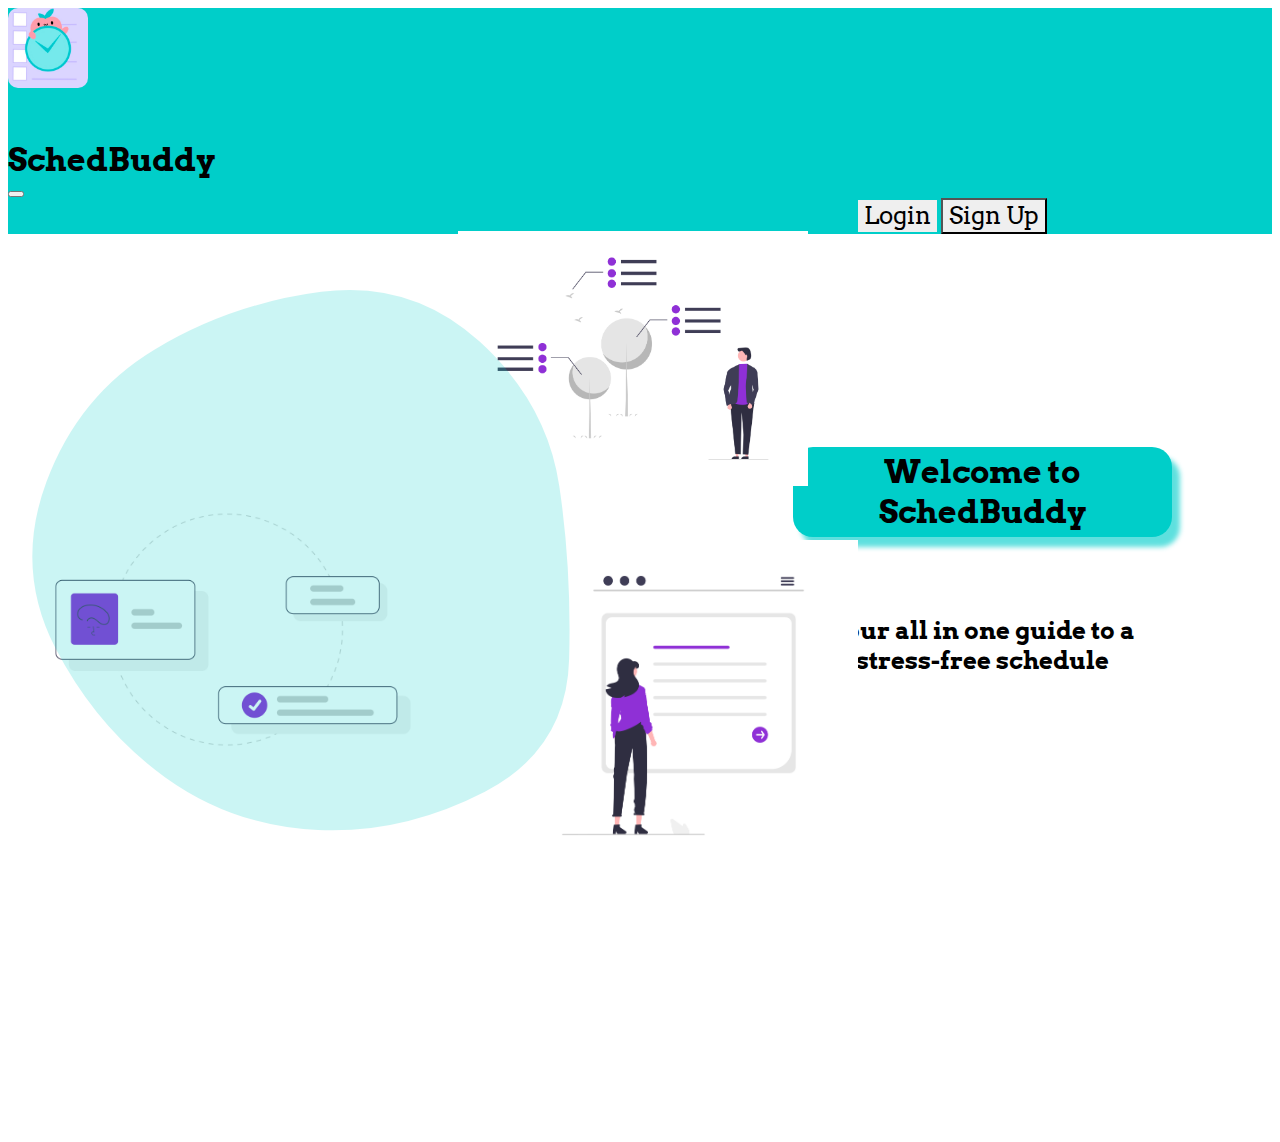
<file: index.html>
<!DOCTYPE html>
<html lang="en">
  <head>
    <meta charset="UTF-8" />
    <meta http-equiv="X-UA-Compatible" content="IE=edge" />
    <meta name="viewport" content="width=device-width, initial-scale=1.0" />
    <title>SchedBuddy</title>

    <link
      rel="stylesheet"
      href="https://cdn.jsdelivr.net/npm/bootstrap@4.6.1/dist/css/bootstrap.min.css"
      integrity="sha384-zCbKRCUGaJDkqS1kPbPd7TveP5iyJE0EjAuZQTgFLD2ylzuqKfdKlfG/eSrtxUkn"
      crossorigin="anonymous"
    />

    <link
      rel="stylesheet"
      href="https://use.fontawesome.com/releases/v5.15.1/css/all.css"
      integrity="sha384-vp86vTRFVJgpjF9jiIGPEEqYqlDwgyBgEF109VFjmqGmIY/Y4HV4d3Gp2irVfcrp"
      crossorigin="anonymous"
    />

    <link rel="stylesheet" type="text/css" href="style.css" />
    
  </head>
  <body onload="typeWriter()">
    <nav class="navbar navbar-expand-lg navbar-light bg-light">
      <div class="logo-div"><a class="navbar-brand" href="#"><img src="Images/logo.jpg" class="logo-img" alt=""></a></div>
      
      <h3 class="website-name-header">SchedBuddy</h3>
      <button
        class="navbar-toggler"
        type="button"
        data-toggle="collapse"
        data-target="#navbarScroll"
        aria-controls="navbarScroll"
        aria-expanded="false"
        aria-label="Toggle navigation"
      >
        <span class="navbar-toggler-icon"></span>
      </button>
      <div class="collapse navbar-collapse" id="navbarScroll">
        <a href="login.html"
          ><button class="btn btn-outline-success login-btn" type="submit">
            Login
          </button></a
        >
        <a href="signup.html"
          ><button class="btn btn-outline-success signup-btn" type="submit">
            Sign Up
          </button></a
        >
      </div>
    </nav>
    <div class="landing-page-div">
      <div class="landing-page-imgs">
        <div class="blob-div">
          <svg
            viewBox="0 0 500 500"
            xmlns="http://www.w3.org/2000/svg"
            xmlns:xlink="http://www.w3.org/1999/xlink"
            width="100%"
            id="blobSvg"
            opacity="0.2"
          >
            <path
              id="blob"
              d="M453,323Q451,396,385,430Q319,464,250.5,461Q182,458,127,418.5Q72,379,38.5,314.5Q5,250,31,180Q57,110,118.5,73Q180,36,253,26.5Q326,17,380.5,66.5Q435,116,445,183Q455,250,453,323Z"
              fill="#00cec9"
            ></path>
          </svg>
        </div>

        <div class="form-div form-loc">
          <img src="Images/formPurple.png" alt="" class="landing-imgs" />
        </div>

        <div class="form-div thinking-loc">
          <img src="Images/thinkingPurple.png" alt="" class="landing-imgs" />
        </div>

        <div class="form-div schedule-loc">
          <img src="Images/schedulePurple.png" alt="" class="landing-imgs" />
        </div>

        <!-- <div class="form-div line-loc">
          <img src="Images/line.png" alt="" class="landing-imgs">
        </div> -->

      </div>

      <div class="landing-text">
        <h1 class="landing-text-h1">Welcome to SchedBuddy</h1>
        <br />
        <br />
        <h2>Your all in one guide to a stress-free schedule</h2>
      </div>
    </div>

    <!-- <script src="app.js" type="module"></script> -->
  </body>
</html>
</file>
<file: style.css>
/* @import url("https://fonts.googleapis.com/css2?family=Arvo&display=swap");

.logo-div {
  width: 100px;
  height: 100px;
}

.logo-img {
  width: 80px;
  height: 80px;
  border-radius: 10px;
}

.bg-light {
  background-color: #00cec9 !important;
}

.website-name-header {
  font-size: 2rem;
  margin-bottom: 0px;
  font-family: "Arvo", serif;
}

.login-btn {
  border: none;
  font-family: "Arvo", serif;
  color: black;
  font-size: 1.5rem;
  margin-right: 0px;
}

.login-btn:hover {
  background-color: transparent;
  color: white;
}

.signup-btn {
  margin-right: 50px;
  font-family: "Arvo", serif;
  color: black;
  border-color: black;
  font-size: 1.5rem;
}

.signup-btn:hover {
  background-color: transparent;
  color: white;
  border-color: white;
}

.signup-btn:active {
  background-color: transparent;
  color: white;
  border-color: white;
}

.navbar-expand-lg .navbar-collapse { */
  /*changed to push buttons left*/
  /* margin-left: 850px;
}

.landing-page-div {
  height: 100vh;
  width: 100%;
}

.blob-div {
  width: 70%; */
  /* margin: auto;
  padding-top: 100px;
  padding-left: 0px;
  z-index: 100; */
  /* padding-top: 25px;
}

.form-div {
  width: 450px;
  height: auto;
  z-index: -300;
} */

/* .landing-imgs {
  max-width: 100%;
}

.form-loc {
  margin-top: -400px;
}

.thinking-loc {
  margin-top: -550px;
  margin-left: 450px;
  width: 350px;
}

.schedule-loc {
  margin-top: 50px;
  margin-left: 500px;
  width: 350px;
}

.line-loc {
  margin-bottom: 900px;
  margin-left: 500px;
}

.landing-page-imgs {
  width: 70%;
}

.landing-text {
  width: 30%;
  float: right;
  margin-top: -450px;
  text-align: center;
  margin-right: 100px;
  font-family: "Arvo", serif;
}

.landing-text-h1 {
  background-color: #00cec9;
  border-radius: 20px;
  padding: 5px; */
  /* border-bottom: 5px solid black; */
  /* box-shadow: 8px 10px 5px #00cecba1;
}

.form-inputs {
  display: block;
  margin-top: 50px;
  margin-left: 20px;
}

.form-inputs-box {
  width: 400px;
  height: 50px;
  border-radius: 10px;
  border: 1px solid black;
}

.form-labels {
  font-family: "Arvo", serif;
  font-size: 2rem;
}

.form-submit-btn {
  margin-top: 40px;
  font-family: "Arvo", serif;
  width: 200px;
  height: 50px;
  border-radius: 20px;
  border: none;
  background-color: #00cec9;
}

.form-submit-btn:hover {
  background-color: #00cec9;
}

.signup-div {
  display: flex;
  flex-direction: row;
}

.signup-background {
  width: 50%;
  height: 100vh;
  background-color: #00cec9;
  display: flex;
  flex-direction: column;
  align-items: center;
  text-align: center;
}

.headlines {
  font-family: "Arvo", serif;
}

.signup-content {
  display: flex;
  flex-direction: column;
  align-items: center;
  text-align: center;
  margin-top: 150px; */
  /* margin-left: 500px; */
/* } */

/* .login-headline {
  margin-top: 300px;
}

.login-img {
  margin-top: 257px;
}

.signup-headline-1 {
  margin-top: 300px;
}

.signup-img {
  margin-top: 250px;
}
.preferences-background {
  
  height: 140vh;
  background-color: #D1FAF2;
  display: flex;
  width: 50%;
  
  align-items: center;
  text-align: center;
}
.preferences-div {
  display: flex;
  flex-direction: row;
}

.preferences-content {
  display: flex;
  flex-direction: column;
  align-items: center;
  text-align: center;
  width:50%;
}

.preferences-img {
  margin-top: 590px;
}
.logout-btn {
  margin-right: 0px;
  font-family: "Arvo", serif;
  color: black;
  border-color: black;
  font-size: 1.5rem;
  margin-left: 100px;

}

.logout-btn:hover {
  background-color: transparent;
  color: white;
  border-color: white;
}

.preferences-headlines {
  margin-top: 300px;
}

.pref-labels {
  width: 300px;
}

.preferences-labels {
  font-size: 1.5rem;
}

.preferences-submit-btn {
  display: block;
  margin-top: 30px;
  margin-left: 295px;
  width: 140px;
  height: 50px;
  border-radius: 15px;
  background-color: white;
  font-family: "Arvo", serif;
  border: 1px solid black;
  font-size: 1.5rem;
}

.sl-labels{
  margin-left: 180px;
}
.sl-btn{
  margin-left: 280px;
}
.schedule-div {
  display: flex;
  flex-direction: row;
}

.schedule-content {
  display: flex;
  flex-direction: column;
  align-items: center;
  text-align: center;
  width:50%;
  background-color: #D1FAF2;
}
.schedule2-content {
  display: flex;
  flex-direction: column;
  align-items: center;
  text-align: center;
  width:50%;
}

.schedule-submit-btn {
  margin-right: 295px;
}

.schedule-text {
  font-family: "Arvo", serif;
  margin-top: 30px;
}

.schedule-text2 {
  margin-left: 280px;
}

.sched-input {
  width: 300px;
} */





/* //RE GOTTEN_CODE */

@import url("https://fonts.googleapis.com/css2?family=Arvo&display=swap");

.logo-div {
  width: 100px;
  height: 100px;
}

.logo-img {
  width: 80px;
  height: 80px;
  border-radius: 10px;
}

.bg-light {
  background-color: #00cec9 !important;
}

.website-name-header {
  font-size: 2rem;
  margin-bottom: 0px;
  font-family: "Arvo", serif;
}

.login-btn {
  border: none;
  font-family: "Arvo", serif;
  color: black;
  font-size: 1.5rem;
  margin-right: 0px;
}

.login-btn:hover {
  background-color: transparent;
  color: white;
}

.signup-btn {
  margin-right: 50px;
  font-family: "Arvo", serif;
  color: black;
  border-color: black;
  font-size: 1.5rem;
}

.signup-btn:hover {
  background-color: transparent;
  color: white;
  border-color: white;
}

.signup-btn:active {
  background-color: transparent;
  color: white;
  border-color: white;
}

.navbar-expand-lg .navbar-collapse {
  /*changed to push buttons left*/
  margin-left: 850px;
}

.landing-page-div {
  height: 100vh;
  width: 100%;
}

.blob-div {
  width: 70%;
  /* margin: auto;
  padding-top: 100px;
  padding-left: 0px;
  z-index: 100; */
  padding-top: 25px;
}

.form-div {
  width: 450px;
  height: auto;
  z-index: -300;
}

.landing-imgs {
  max-width: 100%;
}

.form-loc {
  margin-top: -400px;
}

.thinking-loc {
  margin-top: -550px;
  margin-left: 450px;
  width: 350px;
}

.schedule-loc {
  margin-top: 50px;
  margin-left: 500px;
  width: 350px;
}

.line-loc {
  margin-bottom: 900px;
  margin-left: 500px;
}

.landing-page-imgs {
  width: 70%;
}

.landing-text {
  width: 30%;
  float: right;
  margin-top: -450px;
  text-align: center;
  margin-right: 100px;
  font-family: "Arvo", serif;
}

.landing-text-h1 {
  background-color: #00cec9;
  border-radius: 20px;
  padding: 5px;
  /* border-bottom: 5px solid black; */
  box-shadow: 8px 10px 5px #00cecba1;
}

.form-inputs {
  display: block;
  margin-top: 50px;
  margin-left: 20px;
}

.form-inputs-box {
  width: 400px;
  height: 50px;
  border-radius: 10px;
  border: 1px solid black;
}

.form-labels {
  font-family: "Arvo", serif;
  font-size: 2rem;
}

.form-submit-btn {
  margin-top: 40px;
  font-family: "Arvo", serif;
  width: 200px;
  height: 50px;
  border-radius: 20px;
  border: none;
  background-color: #00cec9;
}

.form-submit-btn:hover {
  background-color: #00cec9;
}

.signup-div {
  display: flex;
  flex-direction: row;
}

.signup-background {
  width: 50%;
  height: 100vh;
  background-color: #00cec9;
  display: flex;
  flex-direction: column;
  align-items: center;
  text-align: center;
}

.headlines {
  font-family: "Arvo", serif;
}

.signup-content {
  display: flex;
  flex-direction: column;
  align-items: center;
  text-align: center;
  margin-top: 150px;
  /* margin-left: 500px; */
}

.login-headline {
  margin-top: 300px;
}

.login-img {
  margin-top: 257px;
}

.signup-headline-1 {
  margin-top: 300px;
}

.signup-img {
  margin-top: 250px;
}
.preferences-background {
  
  height: 140vh;
  background-color: #D1FAF2;
  display: flex;
  width: 50%;
  
  align-items: center;
  text-align: center;
}
.preferences-div {
  display: flex;
  flex-direction: row;
}

.preferences-content {
  display: flex;
  flex-direction: column;
  align-items: center;
  text-align: center;
  width:50%;
}

.preferences-img {
  margin-top: 590px;
}
.logout-btn {
  margin-right: 0px;
  font-family: "Arvo", serif;
  color: black;
  border-color: black;
  font-size: 1.5rem;
  margin-left: 100px;

}

.logout-btn:hover {
  background-color: transparent;
  color: white;
  border-color: white;
}

.preferences-headlines {
  margin-top: 300px;
}

.pref-labels {
  width: 300px;
}

.preferences-labels {
  font-size: 1.5rem;
}

.preferences-submit-btn {
  display: block;
  margin-top: 30px;
  margin-left: 295px;
  width: 140px;
  height: 50px;
  border-radius: 15px;
  background-color: white;
  font-family: "Arvo", serif;
  border: 1px solid black;
  font-size: 1.5rem;
}

.sl-labels{
  margin-left: 180px;
}
.sl-btn{
  margin-left: 280px;
}

.schedule-content {
  display: flex;
  width: 50%;
  margin-top: 0px;
  background-color: white;
  font-family: "Arvo", serif;
}

.schedule-schedule {
  display: flex;
  width: 50%;

  margin-top: 0px;
  background-color: #00cecb54;
  font-family: "Arvo", serif;
  align-items: center;

}
</file>
